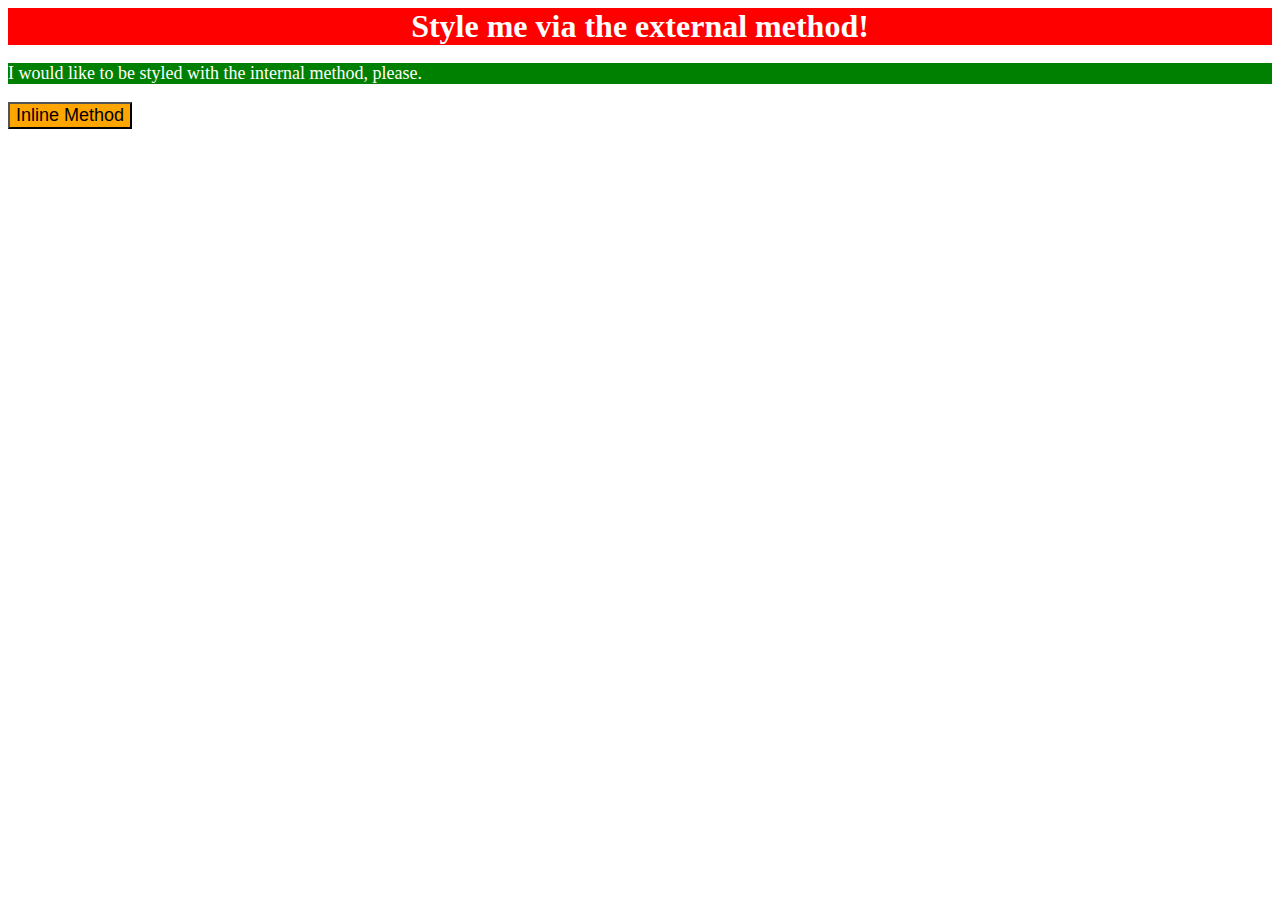
<file: foundations/01-css-methods/index.html>
<!DOCTYPE html>
<html lang="en">
  <head>
    <meta charset="UTF-8">
    <meta http-equiv="X-UA-Compatible" content="IE=edge">
    <meta name="viewport" content="width=device-width, initial-scale=1.0">
    <title>Methods for Adding CSS</title>
    <link rel="stylesheet" href="methods.css">

    <style>
      p {
        background-color: green;
        color: white;
        font-size: 18px;
      }
    </style>
  </head>

  <body>
    <div>Style me via the external method!</div>
    <p>I would like to be styled with the internal method, please.</p>
    <button style="background-color: orange; font-size: 18px;">Inline Method</button>
  </body>
</html>
</file>
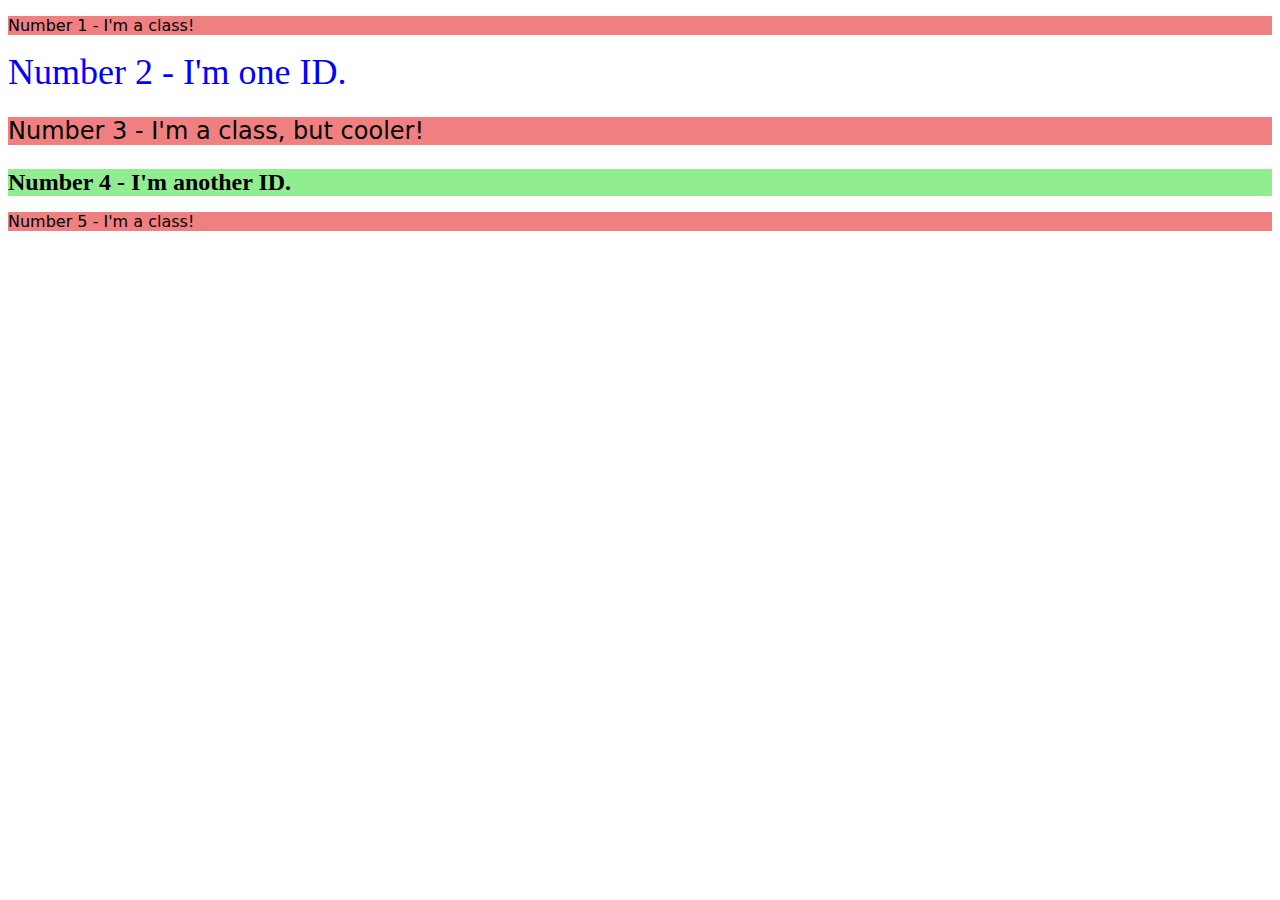
<file: foundations/02-class-id-selectors/index.html>
<!DOCTYPE html>
<html lang="en">
  <head>
    <meta charset="UTF-8">
    <meta http-equiv="X-UA-Compatible" content="IE=edge">
    <meta name="viewport" content="width=device-width, initial-scale=1.0">
    <title>Class and ID Selectors</title>
    <link rel="stylesheet" href="style.css">
  </head>
  <body>
    <p>Number 1 - I'm a class!</p>
    <div style="font-size: 36px; color: blue;">Number 2 - I'm one ID.</div>
    <p style="font-size: 24px;">Number 3 - I'm a class, but cooler!</p>
    <div style="background-color: lightgreen; font-size: 24px; font-weight: bold;">Number 4 - I'm another ID.</div>
    <p>Number 5 - I'm a class!</p>
  </body>
</html>
</file>
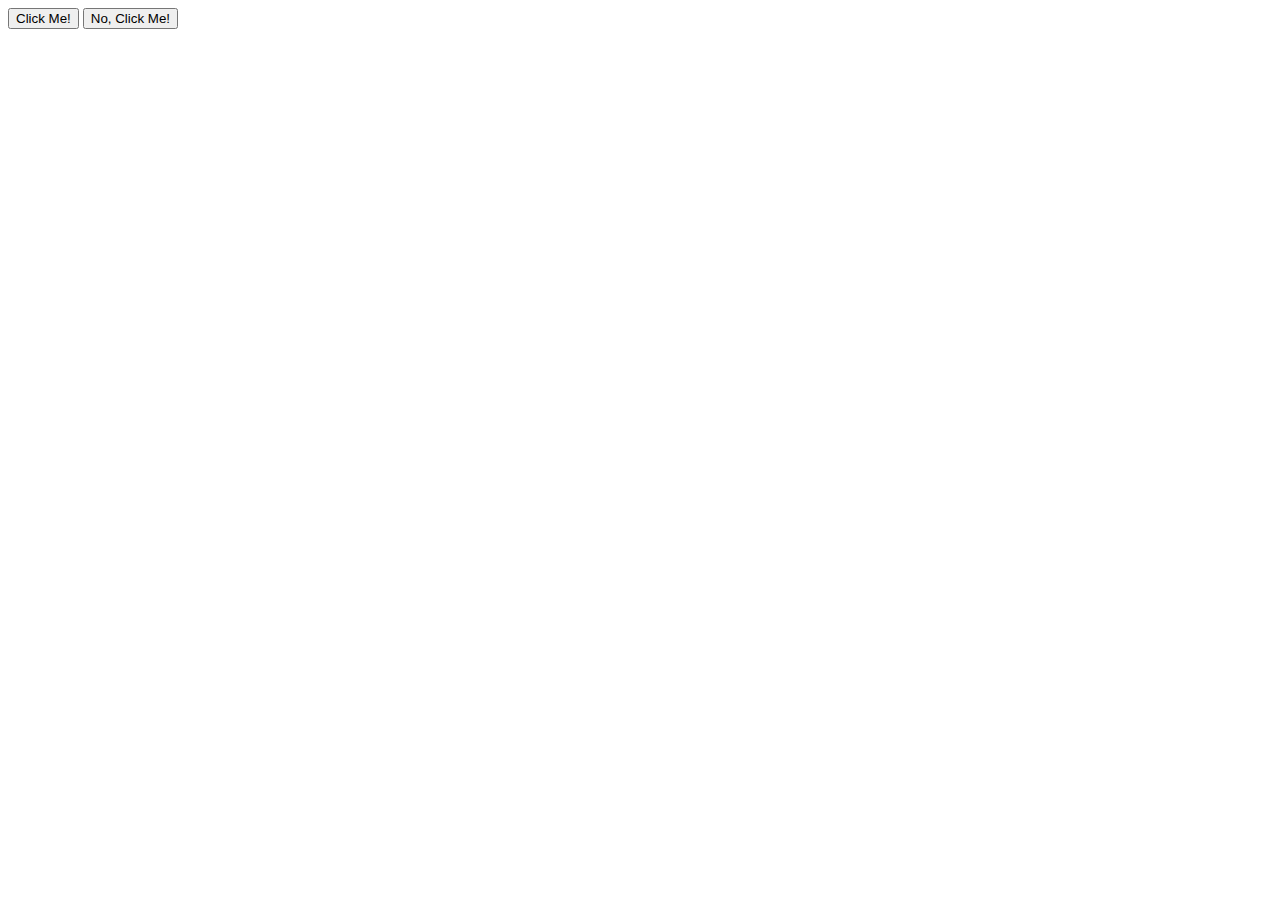
<file: foundations/03-grouping-selectors/index.html>
<!DOCTYPE html>
<html lang="en">
  <head>
    <meta charset="UTF-8">
    <meta http-equiv="X-UA-Compatible" content="IE=edge">
    <meta name="viewport" content="width=device-width, initial-scale=1.0">
    <title>Grouping Selectors</title>
    <link rel="stylesheet" href="style.css">
  </head>
  <body>
    <button id="one" class="all">Click Me!</button>
    <button id="two" class="all">No, Click Me!</button>
  </body>
</html>
</file>
<file: foundations/01-css-methods/methods.css>
div {
    background-color: red;
    color: white;
    font-size: 32px;
    text-align: center;
    font-weight: bold;
}
</file>
<file: foundations/02-class-id-selectors/style.css>
p {
    background-color: lightcoral;
    font-family: 'Verdana', "DejaVu Sans", 'sans-serif';

}
</file>
<file: foundations/03-grouping-selectors/style.css>
.all {

}

#one {

}

#two {
    
}
</file>
